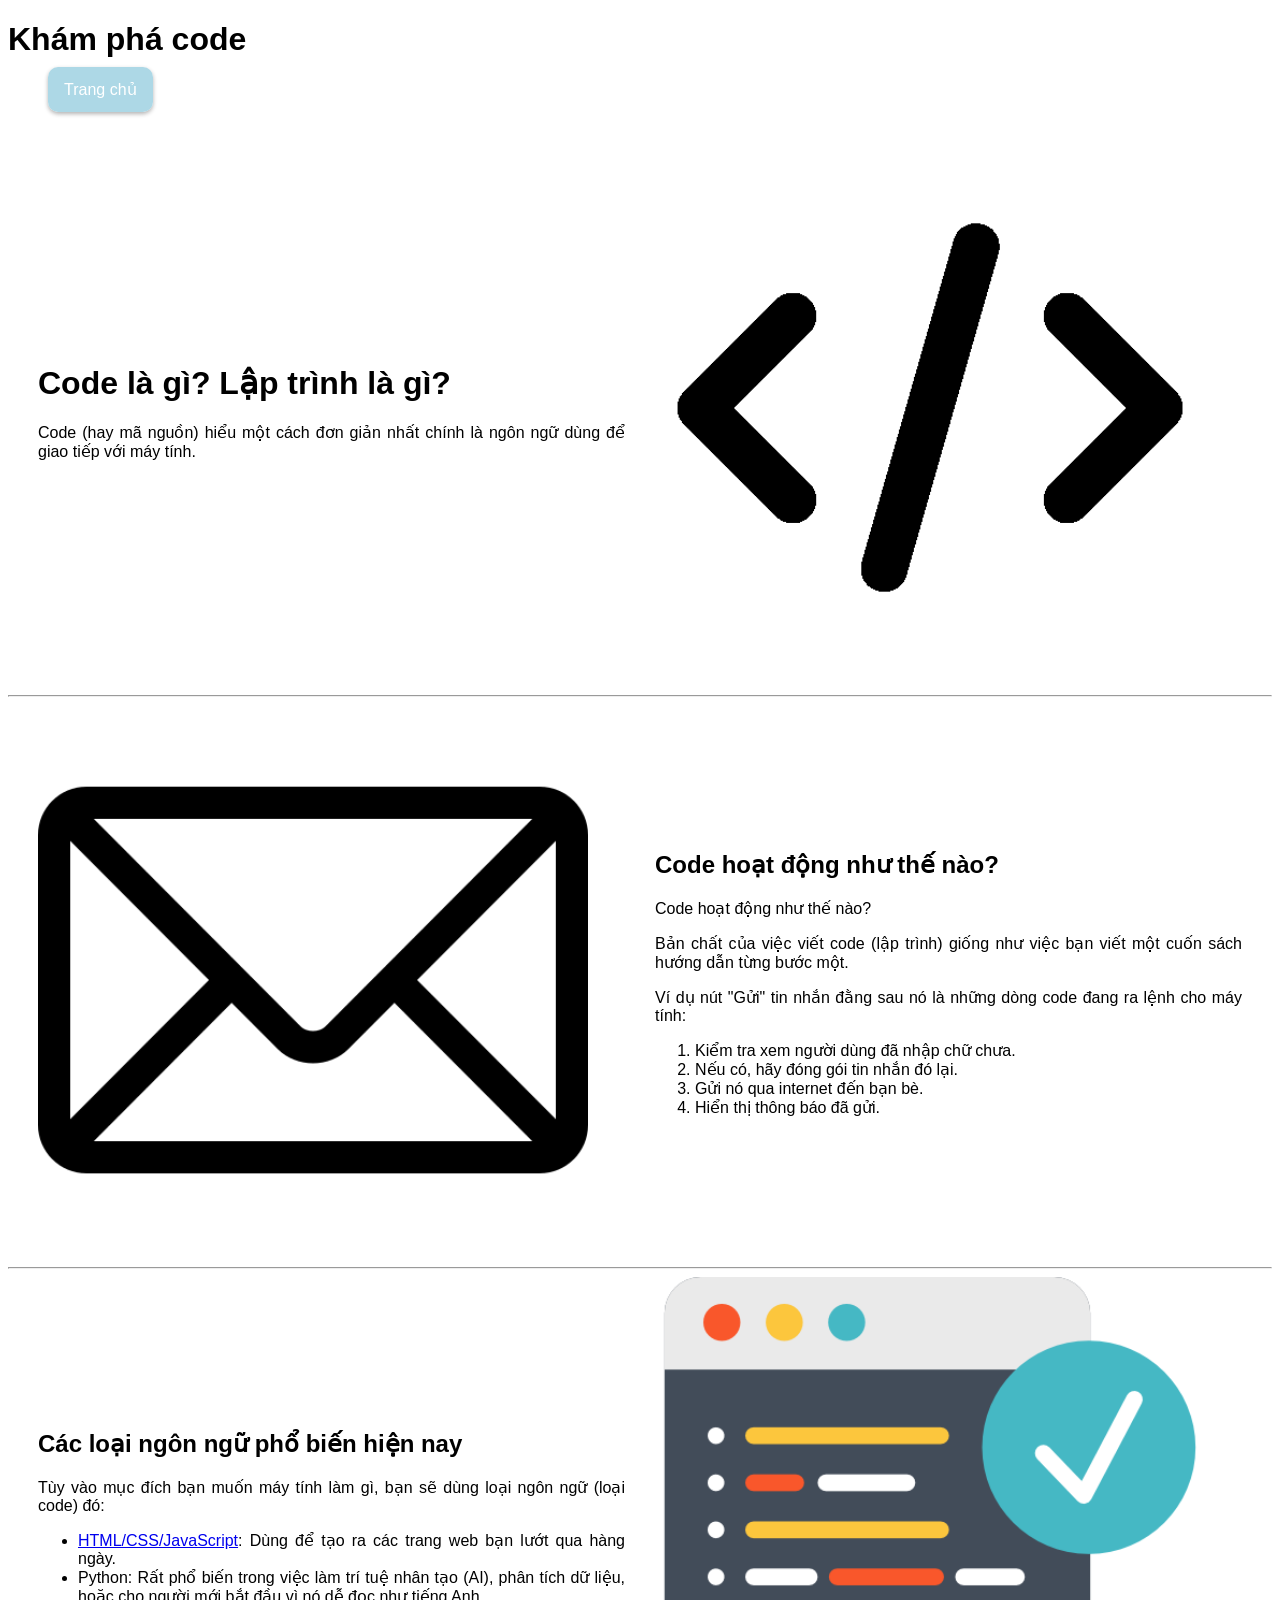
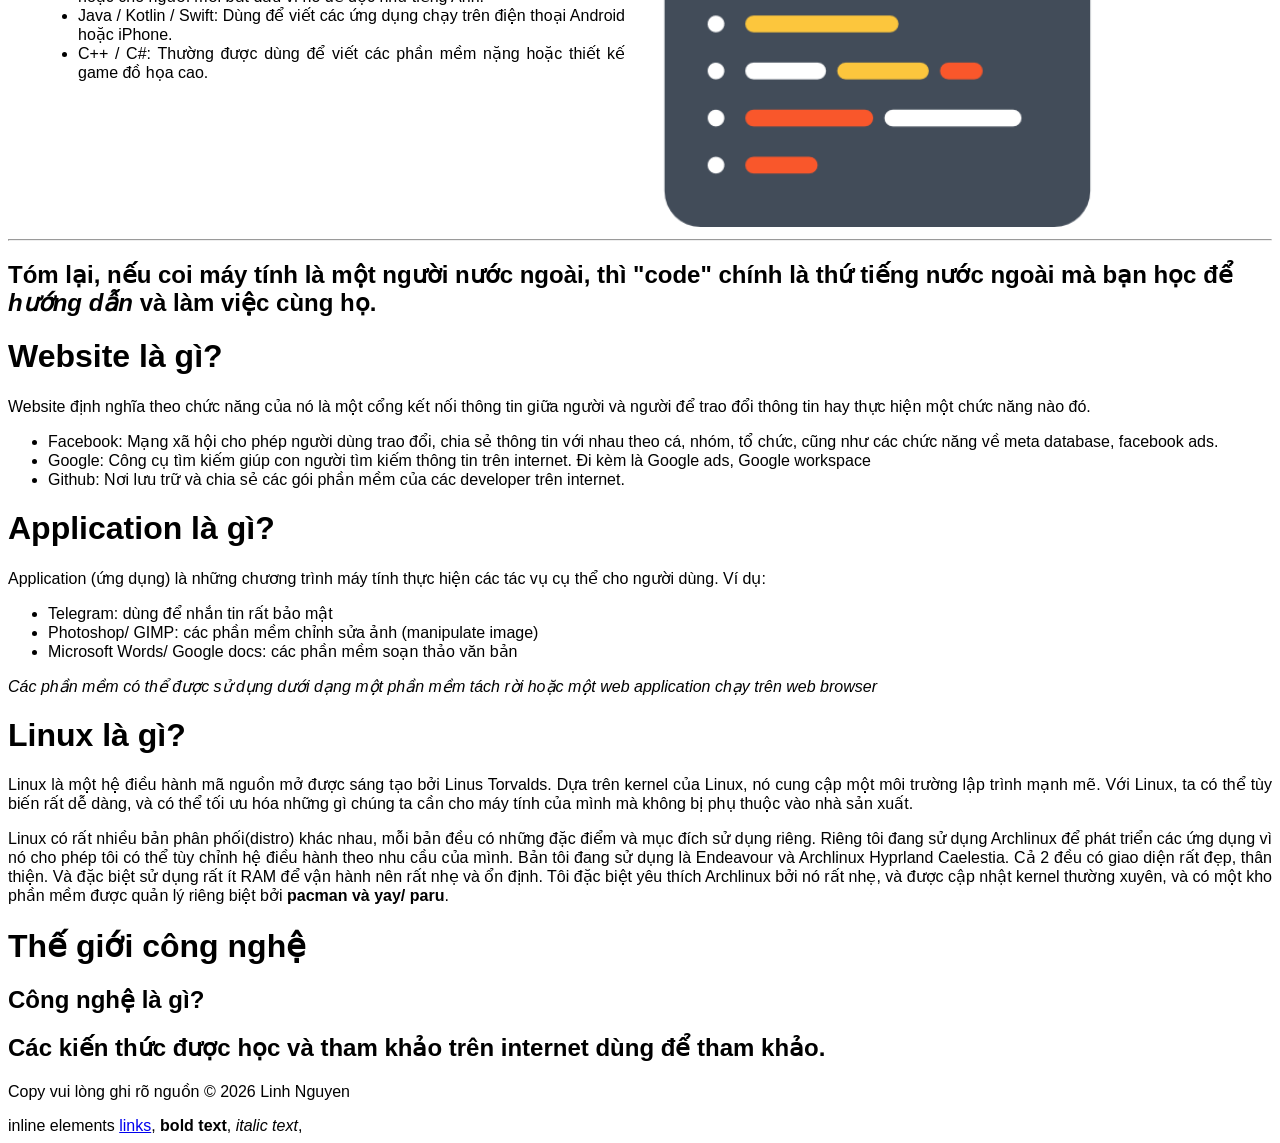
<file: index.html>
<!DOCTYPE html>
<html lang="en">
<head>
    <meta charset="UTF-8">
    <meta name="viewport" content="width=device-width, initial-scale=1.0">
    <script src="myscript.js"></script>
    <link rel="stylesheet" href="style.css">
    <title>Khám phá code</title>
    <link rel="icon" type="image/x-icon" href="/img/favicon.ico">
</head>
<body>
    <h1>Khám phá code</h1>
    <div class="navbar">
        <ul class="link-list">
            <li><a href="index.html">Trang chủ</a></li>
        </ul>
    </div>
    <br>
    <div class="index-content">
        <div class="container1">
            <div class="card">
                <h1>Code là gì? Lập trình là gì?</h1>
                <p>Code (hay mã nguồn) hiểu một cách đơn giản nhất chính là ngôn ngữ dùng để giao tiếp với máy tính.</p>
            </div>
            <div class="image">
                <img src="./img/code.png" alt="code là gì">
            </div>
        </div>
        <hr>
        <div class="container1">
            <div class="image">
                <img src="./img/email.png" alt="">
            </div>
            <div class="card">
                <h2>Code hoạt động như thế nào?</h2>
                <p>Code hoạt động như thế nào?</p>
                <p>Bản chất của việc viết code (lập trình) giống như việc bạn viết một cuốn sách hướng dẫn từng bước một.</p>
                <p>Ví dụ nút "Gửi" tin nhắn đằng sau nó là những dòng code đang ra lệnh cho máy tính:   </p>
                <ol>
                    <li>Kiểm tra xem người dùng đã nhập chữ chưa.</li>
                    <li>Nếu có, hãy đóng gói tin nhắn đó lại.</li>
                    <li>Gửi nó qua internet đến bạn bè.</li>
                    <li>Hiển thị thông báo đã gửi.</li>
                </ol>
            </div>
        </div>
        <hr>
        <div class="container1">
            <div class="card">
                <h2>Các loại ngôn ngữ phổ biến hiện nay</h2> 
                <p>Tùy vào mục đích bạn muốn máy tính làm gì, bạn sẽ dùng loại ngôn ngữ (loại code) đó:</p>
                <ul>
                    <!--added link here-->
                    <li><a href="./html_css_javascript.html">HTML/CSS/JavaScript</a>: Dùng để tạo ra các trang web bạn lướt qua hàng ngày.</li>
                    <li>Python: Rất phổ biến trong việc làm trí tuệ nhân tạo (AI), phân tích dữ liệu, hoặc cho người mới bắt đầu vì nó dễ đọc như tiếng Anh.</li>
                    <li>Java / Kotlin / Swift: Dùng để viết các ứng dụng chạy trên điện thoại Android hoặc iPhone.</li>
                    <li>C++ / C#: Thường được dùng để viết các phần mềm nặng hoặc thiết kế game đồ họa cao.</li>
                </ul>
            </div>
            <div class="image">
                <img src="./img/code_lang.png" alt="">
            </div>
        </div>
        <hr>
        <h2>
            Tóm lại, nếu coi máy tính là một người nước ngoài, thì "code" chính là thứ tiếng nước ngoài mà bạn học để <em>hướng dẫn</em> và làm việc cùng họ.
        </h2>
    </div>
    <h1>Website là gì?</h1>
    <p>Website định nghĩa theo chức năng của nó là một cổng kết nối thông tin giữa người và người để trao đổi thông tin hay thực hiện một chức năng nào đó.</p>
    <ul>
        <li>Facebook: Mạng xã hội cho phép người dùng trao đổi, chia sẻ thông tin với nhau theo cá, nhóm, tổ chức, cũng như các chức năng về meta database, facebook ads.</li>
        <li>Google: Công cụ tìm kiếm giúp con người tìm kiếm thông tin trên internet. Đi kèm là Google ads, Google workspace</li>
        <li>Github: Nơi lưu trữ và chia sẻ các gói phần mềm của các developer trên internet.</li>
    </ul>
    <h1>Application là gì?</h1>
    <p>Application (ứng dụng) là những chương trình máy tính thực hiện các tác vụ cụ thể cho người dùng. Ví dụ:</p>
    <ul>
        <li>Telegram: dùng để nhắn tin rất bảo mật</li>
        <li>Photoshop/ GIMP: các phần mềm chỉnh sửa ảnh (manipulate image)</li>
        <li>Microsoft Words/ Google docs: các phần mềm soạn thảo văn bản</li>
    </ul>
    <p><em>Các phần mềm có thể được sử dụng dưới dạng một phần mềm tách rời hoặc một web application chạy trên web browser</em></p>
    <h1>Linux là gì?</h1>
    <p>Linux là một hệ điều hành mã nguồn mở được sáng tạo bởi Linus Torvalds. Dựa trên kernel của Linux, nó cung cập một môi trường lập trình mạnh mẽ. Với Linux, ta có thể tùy biến rất dễ dàng, và có thể tối ưu hóa những gì chúng ta cần cho máy tính của mình mà không bị phụ thuộc vào nhà sản xuất.</p>
    <p>Linux có rất nhiều bản phân phối(distro) khác nhau, mỗi bản đều có những đặc điểm và mục đích sử dụng riêng. Riêng tôi đang sử dụng Archlinux để phát triển các ứng dụng vì nó cho phép tôi có thể tùy chỉnh hệ điều hành theo nhu cầu của mình. Bản tôi đang sử dụng là Endeavour và Archlinux Hyprland Caelestia. Cả 2 đều có giao diện rất đẹp, thân thiện. Và đặc biệt sử dụng rất ít RAM để vận hành nên rất nhẹ và ổn định. Tôi đặc biệt yêu thích Archlinux bởi nó rất nhẹ, và được cập nhật kernel thường xuyên, và có một kho phần mềm được quản lý riêng biệt bởi <strong>pacman và yay/ paru</strong>.</p>
    <h1>Thế giới công nghệ</h1>
    <h2>Công nghệ là gì?</h2>
    <p></p>
    <footer>
        <h2>Các kiến thức được học và tham khảo trên internet dùng để tham khảo.</h2>
        <p>Copy vui lòng ghi rõ nguồn &copy; 2026 Linh Nguyen</p>
    </footer>
    <span class="highlight">inline elements</span> 
    <a href="#">links</a>, 
    <strong>bold text</strong>, 
    <em>italic text</em>, 
</body>
</html>
</file>
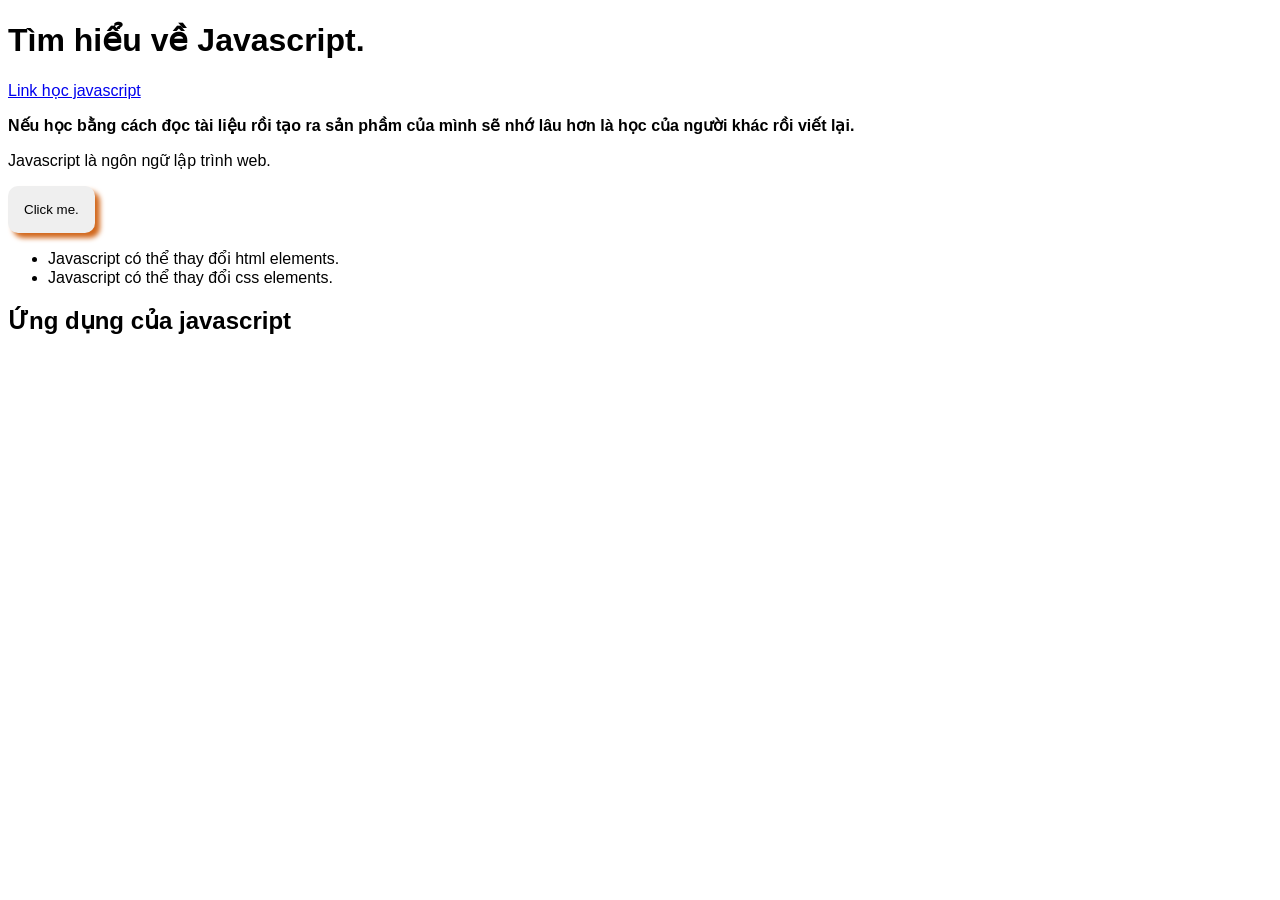
<file: html_css_javascript.html>
<!DOCTYPE html>
<html lang="en">
<head>
    <meta charset="UTF-8">
    <meta name="viewport" content="width=device-width, initial-scale=1.0">
    <link rel="stylesheet" href="style.css">
    <script src="myscript.js"></script>
    <title>Learn Javascript</title>
</head>
<body>
    <my-header></my-header>
    <h1>Tìm hiểu về Javascript.</h1>
    <p><a href="https://www.youtube.com/watch?v=EerdGm-ehJQ&t=121s" alt"linkjavascript">Link học javascript</a></p>
    <p><strong>Nếu học bằng cách đọc tài liệu rồi tạo ra sản phầm của mình sẽ nhớ lâu hơn là học của người khác rồi viết lại.</strong></p>
    <p id="demo">Javascript là ngôn ngữ lập trình web.</p>
    <button class="default-btn" onclick="f()">Click me.</button>
    <ul>
        <li>Javascript có thể thay đổi html elements.</li>
        <li>Javascript có thể thay đổi css elements.</li>
    </ul>
    <h2>Ứng dụng của javascript</h2>

    <script src="myscript.js"></script>
</body>
</html>
</file>
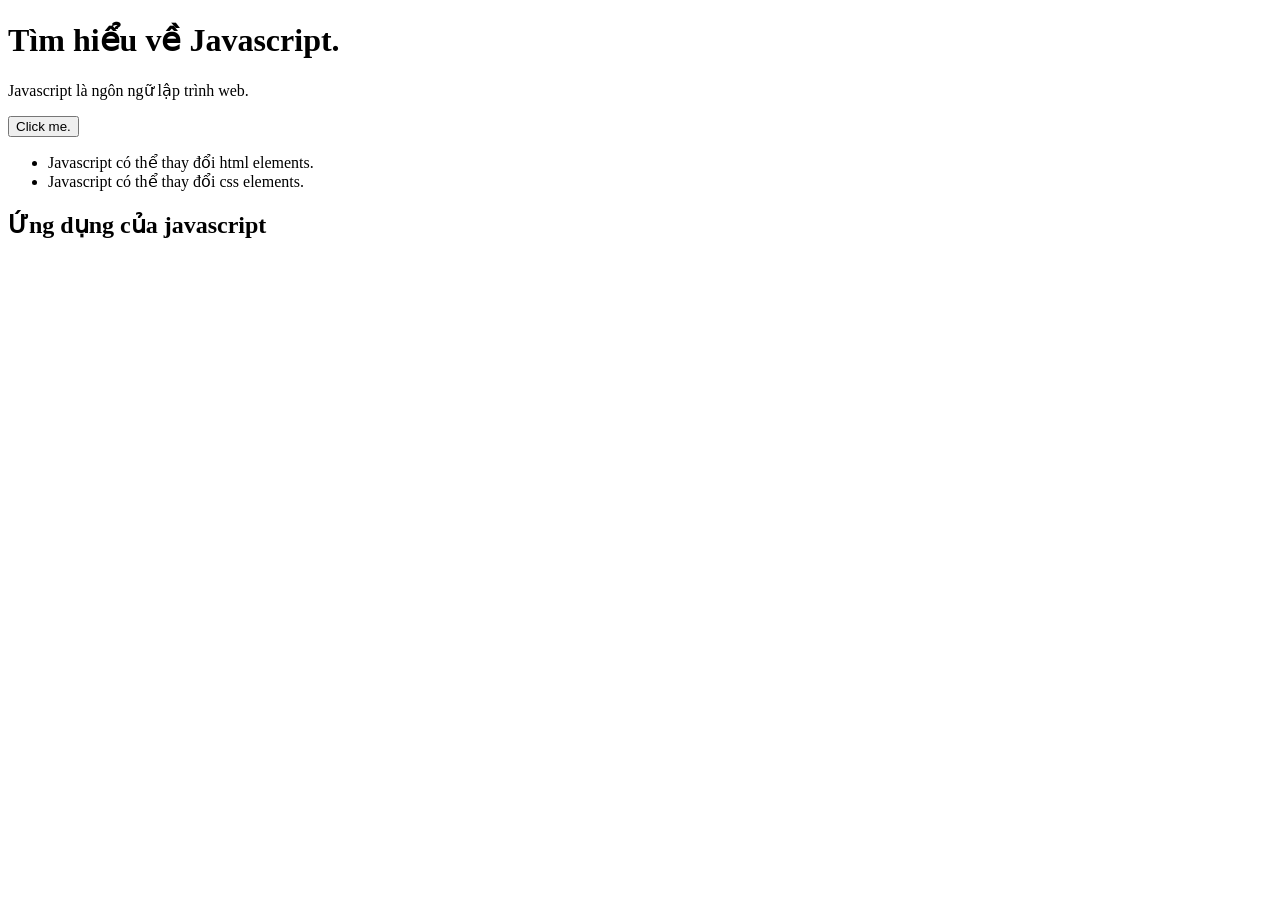
<file: learn_javascript.html>
<!DOCTYPE html>
<html lang="en">
<head>
    <meta charset="UTF-8">
    <meta name="viewport" content="width=device-width, initial-scale=1.0">
    <title>Learn Javascript</title>
</head>
<body>
    <h1>Tìm hiểu về Javascript.</h1>
    <p id="demo">Javascript là ngôn ngữ lập trình web.</p>
    <button class="default-btn" onclick="f()">Click me.</button>
    <script src="myscript.js"></script>
    <ul>
        <li>Javascript có thể thay đổi html elements.</li>
        <li>Javascript có thể thay đổi css elements.</li>
    </ul>
    <h2>Ứng dụng của javascript</h2>
</body>
</html>
</file>
<file: style.css>
body {
    font-family: Arial, Helvetica, sans-serif;
}

.navbar ul li {
    list-style: none;
}
.navbar ul li a {
    text-decoration: none;
    color: white;
    background-color: lightblue;
    padding: 14px 16px;
    border-radius: 10px;
    box-shadow: 0 2px 4px rgba(0, 0, 0, 0.3);
}
.navbar ul li a:hover {
    background-color: lightskyblue;
    cursor: pointer;
}
.navbar ul li a:active {
    transform: scale(0.95);
}
.header {
    display: flex;
}
.header .navbar {
    margin-top: 27px;
}
header {
    text-align: center;
}
 
header a{
    text-decoration: none;
    padding: 16px;
    background-color: antiquewhite;
    border-radius: 10px;
}

header a:first-child {
    margin-left: 20px;
}

header .index-content {
    margin-right: 14px;
}

.default-btn {
    padding: 16px;
    border-style: none;
    border-radius: 10px;
    box-shadow: 5px 5px 5px chocolate;
}

.container1 {
    display: grid;
    grid-template-columns: repeat(auto-fit, minmax(300px, 1fr));
    gap: 30px;
    align-items: center;
    margin-left: 30px;
    margin-right: 30px;
    justify-content: center;
}

.image img {
    width: 100%;
    max-width: 550px;
    height: auto;
}


p, ul {
    text-align: justify;
}
</file>
